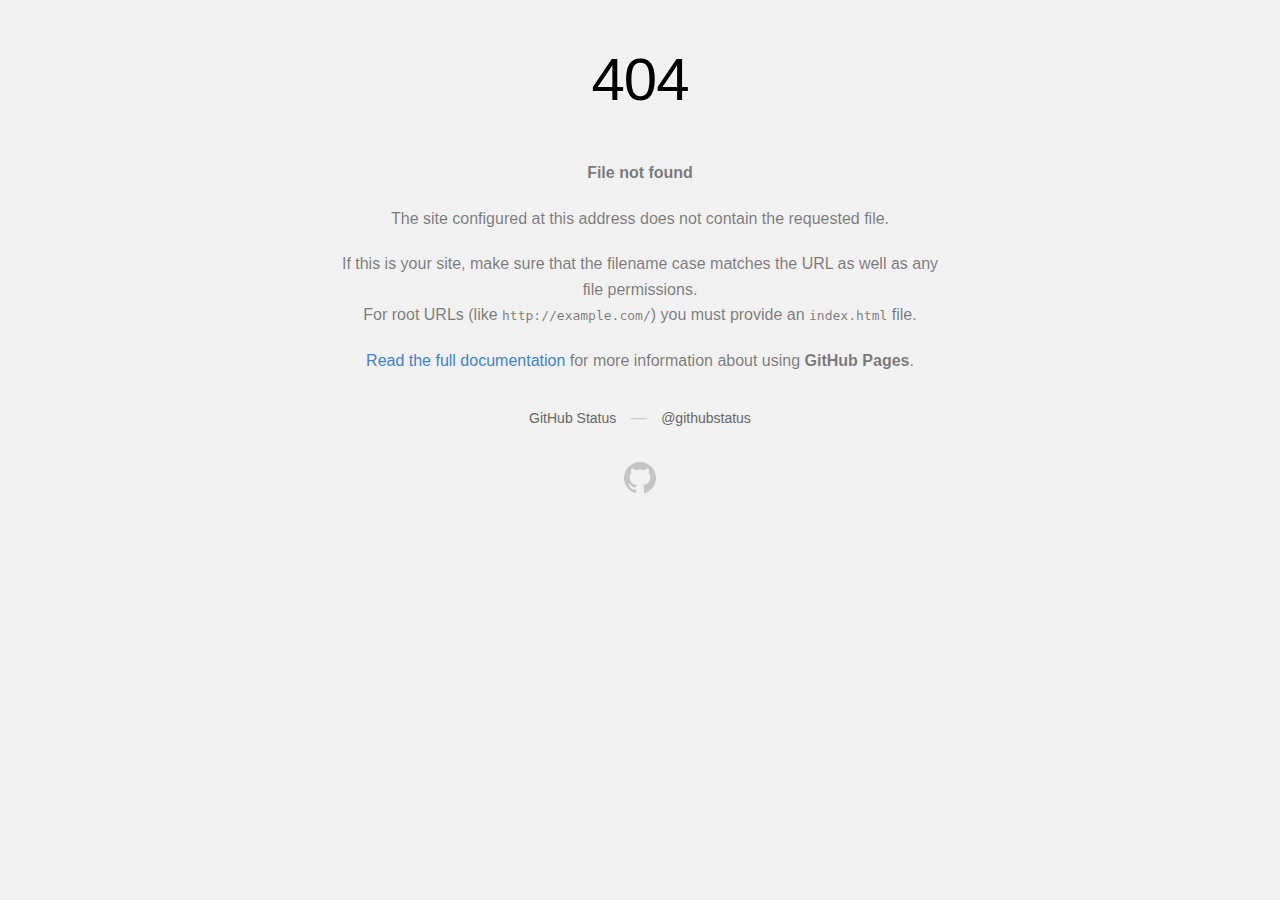
<file: SF-Pro-Display-BlackItalic.html>
<!DOCTYPE html>
<html>
  <head>
    <meta http-equiv="Content-type" content="text/html; charset=utf-8">
    <meta http-equiv="Content-Security-Policy" content="default-src 'none'; style-src 'unsafe-inline'; img-src data:; connect-src 'self'">
    <title>Page not found &middot; GitHub Pages</title>
    <style type="text/css" media="screen">
      body {
        background-color: #f1f1f1;
        margin: 0;
        font-family: "Helvetica Neue", Helvetica, Arial, sans-serif;
      }

      .container { margin: 50px auto 40px auto; width: 600px; text-align: center; }

      a { color: #4183c4; text-decoration: none; }
      a:hover { text-decoration: underline; }

      h1 { width: 800px; position:relative; left: -100px; letter-spacing: -1px; line-height: 60px; font-size: 60px; font-weight: 100; margin: 0px 0 50px 0; text-shadow: 0 1px 0 #fff; }
      p { color: rgba(0, 0, 0, 0.5); margin: 20px 0; line-height: 1.6; }

      ul { list-style: none; margin: 25px 0; padding: 0; }
      li { display: table-cell; font-weight: bold; width: 1%; }

      .logo { display: inline-block; margin-top: 35px; }
      .logo-img-2x { display: none; }
      @media
      only screen and (-webkit-min-device-pixel-ratio: 2),
      only screen and (   min--moz-device-pixel-ratio: 2),
      only screen and (     -o-min-device-pixel-ratio: 2/1),
      only screen and (        min-device-pixel-ratio: 2),
      only screen and (                min-resolution: 192dpi),
      only screen and (                min-resolution: 2dppx) {
        .logo-img-1x { display: none; }
        .logo-img-2x { display: inline-block; }
      }

      #suggestions {
        margin-top: 35px;
        color: #ccc;
      }
      #suggestions a {
        color: #666666;
        font-weight: 200;
        font-size: 14px;
        margin: 0 10px;
      }

    </style>
  </head>
  <body>

    <div class="container">

      <h1>404</h1>
      <p><strong>File not found</strong></p>

      <p>
        The site configured at this address does not
        contain the requested file.
      </p>

      <p>
        If this is your site, make sure that the filename case matches the URL
        as well as any file permissions.<br>
        For root URLs (like <code>http://example.com/</code>) you must provide an
        <code>index.html</code> file.
      </p>

      <p>
        <a href="https://help.github.com/pages/">Read the full documentation</a>
        for more information about using <strong>GitHub Pages</strong>.
      </p>

      <div id="suggestions">
        <a href="https://githubstatus.com">GitHub Status</a> &mdash;
        <a href="https://twitter.com/githubstatus">@githubstatus</a>
      </div>

      <a href="/" class="logo logo-img-1x">
        <img width="32" height="32" title="" alt="" src="[data-uri]">
      </a>

      <a href="/" class="logo logo-img-2x">
        <img width="32" height="32" title="" alt="" src="[data-uri]">
      </a>
    </div>
  </body>
</html>
</file>
